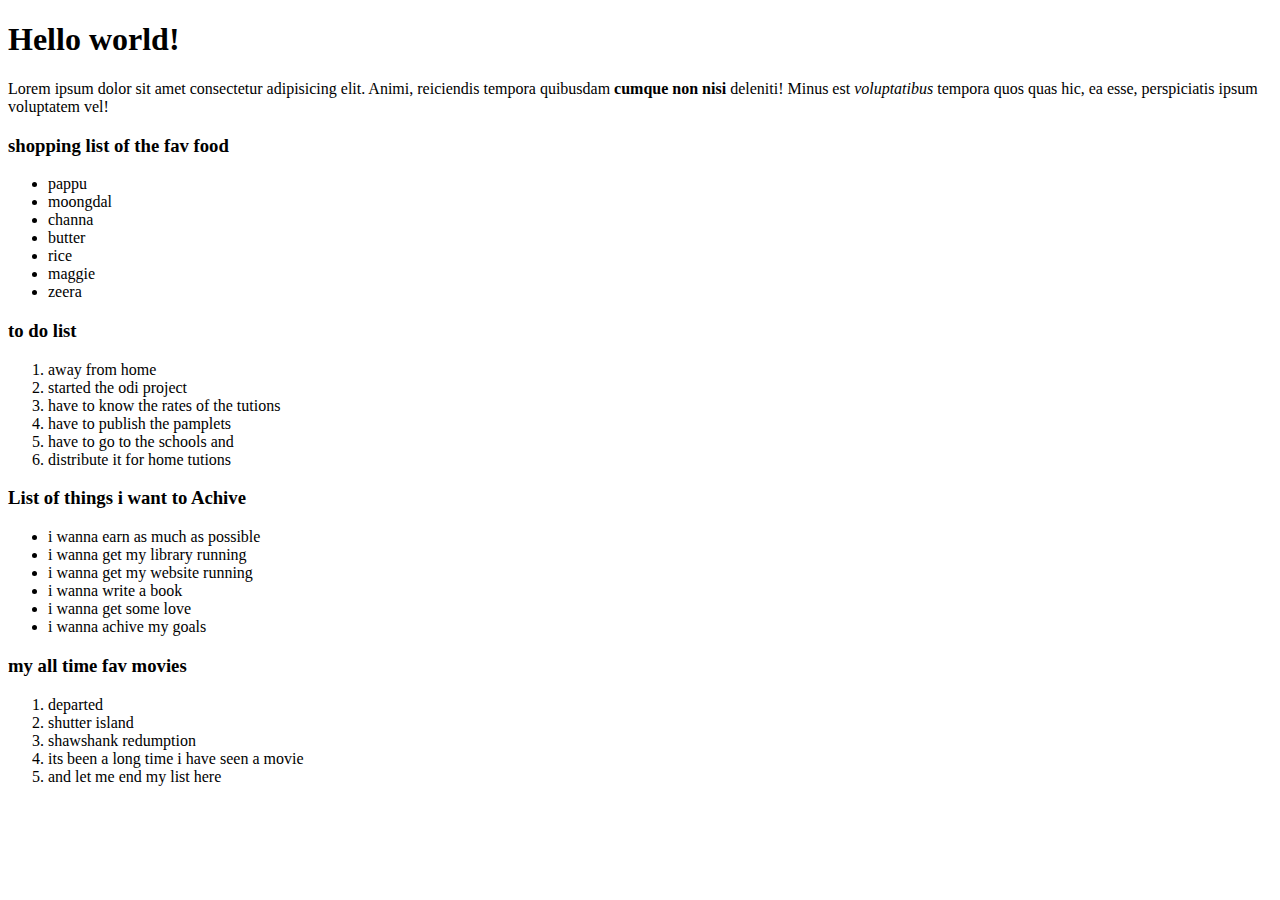
<file: index.html>
<!DOCTYPE html>
<html lang="en">
    
<head>
    <meta charset="UTF">
    <title>My first webpage</title>

</head>

<body>
    <h1>Hello world!</h1>

    <p>Lorem ipsum dolor sit amet consectetur 
        adipisicing elit. Animi, reiciendis tempora
        quibusdam <strong>cumque non nisi</strong>  deleniti!
        Minus est <em>voluptatibus</em> tempora quos quas hic, ea 
        esse, perspiciatis ipsum voluptatem vel!</p>

    <h3>shopping list of the fav food</h3>

    <ul>
        <li>pappu </li>
        <li>moongdal</li>
        <li>channa</li>
        <li>butter</li>
        <li>rice</li>
        <li>maggie</li>
        <li>zeera</li>
    </ul>

<h3>to do list </h3>
    <ol>
        <li>away from home</li>
        <li>started the odi project</li>
        <li>have to know the rates of the tutions</li>
        <li>have to publish the pamplets</li>
        <li>have to go to the schools and </li>
        <li>distribute it for home tutions</li>
    </ol>

    <h3>List of things i want to Achive</h3>
    <ul>
        <li>i wanna earn as much as possible </li>
        <li>i wanna get my library running</li>
        <li>i wanna get my website running</li>
        <li>i wanna write a book</li>
        <li>i wanna get some love</li>
        <li>i wanna achive my goals</li>
    </ul>
<h3>my all time fav movies</h3>
    <ol>
        <li>departed</li>
        <li>shutter island</li>
        <li>shawshank redumption</li>
        <li>its been a long time i have seen a movie</li>
        <li>and let me end my list here</li>
    </ol>




</body>

</html>
</file>
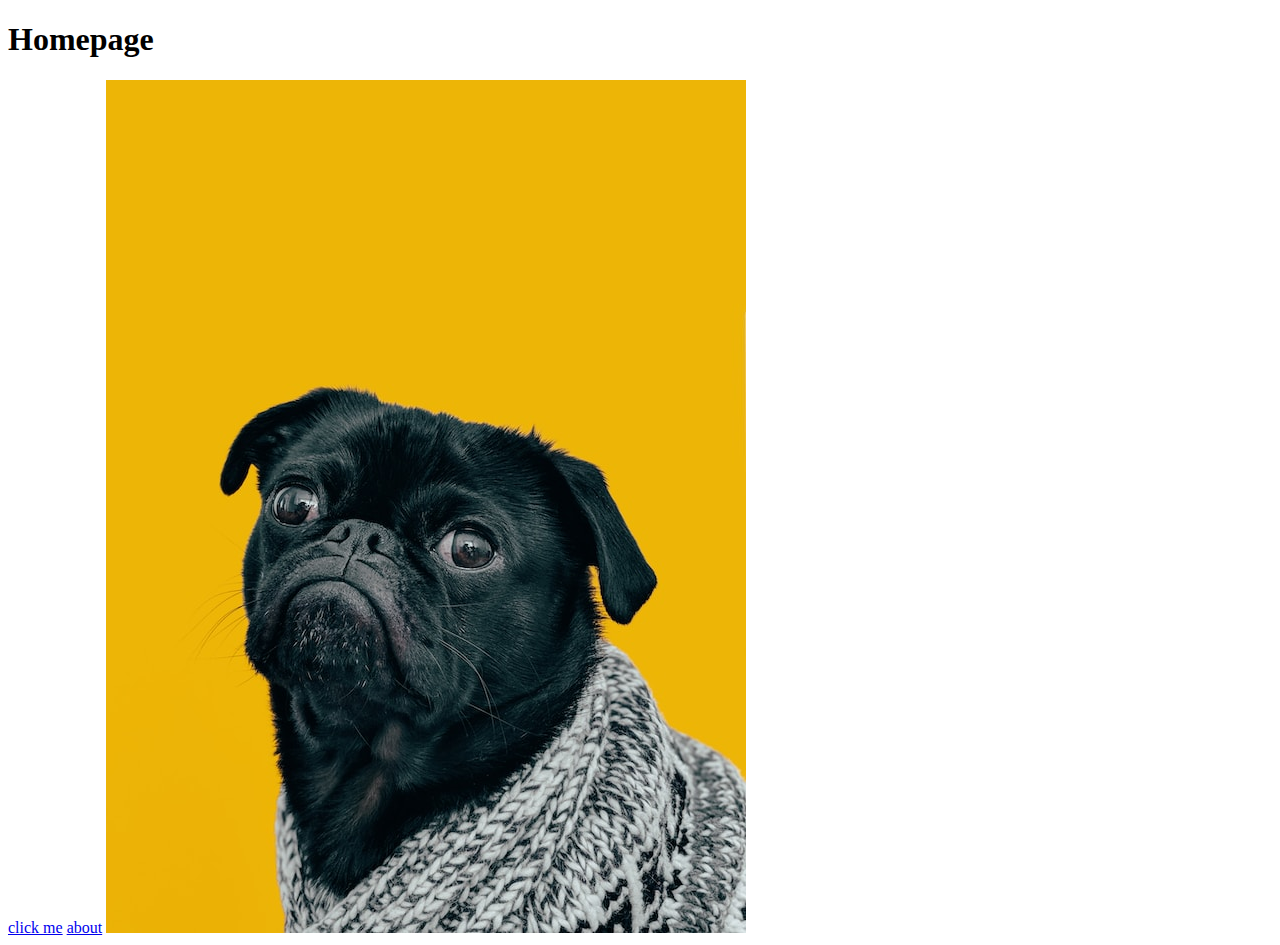
<file: odin-links-and-images/index.html>
<!DOCTYPE html>
<html lang="en">
<head>
    <meta charset="UTF-8">
    <meta name="viewport" content="width=device-width, initial-scale=1.0">
    <title>Document</title>
</head>
<body>
    <h1>Homepage</h1>
    <a href="https://www.theodinproject.com/about" target="_blank" rel="nooppener noreferrer">click me</a>
    <a href="./pages/about.html" target="_blank" rel="nooppener noreferrer">about</a>
    <img src="./images/dog.jpg" alt="">
    
</body>
</html>
</file>
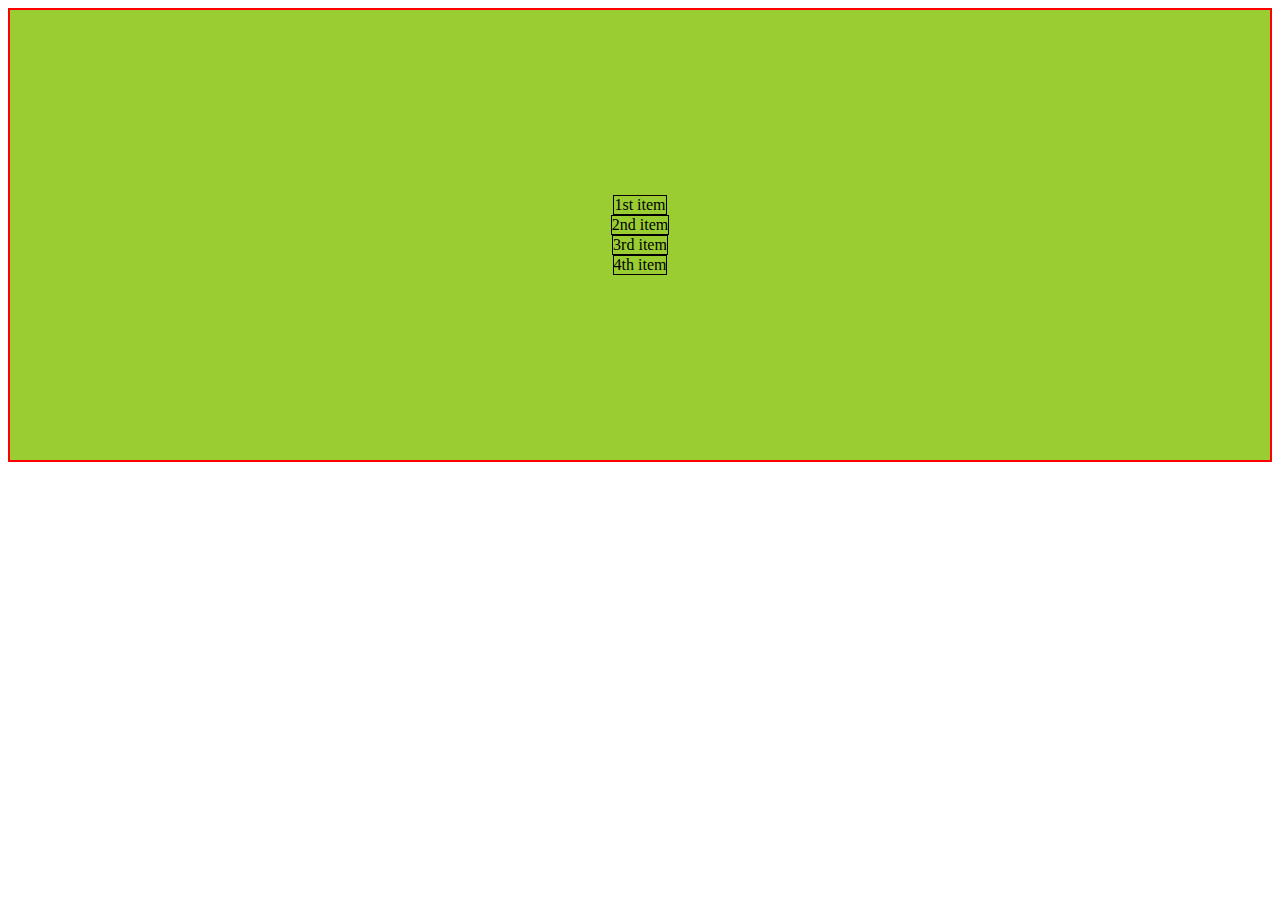
<file: cssExp/flexExp/01expl/index.html>
<!DOCTYPE html>
<html lang="en">
<head>
    <meta charset="UTF-8">
    <meta name="viewport" content="width=device-width, initial-scale=1.0">
    <title>01flexExp</title>
    <link rel="stylesheet" href="stylesheet.css">
</head>
<body>
<!-- prac1 with the flex container -->
<div class="flexContainer">
    <div class="one">1st item </div>
    <div class="two">2nd item</div>
    <div class="three">3rd item</div>
    <div class="four">4th item</div>
</div>

    
</body>
</html>
</file>
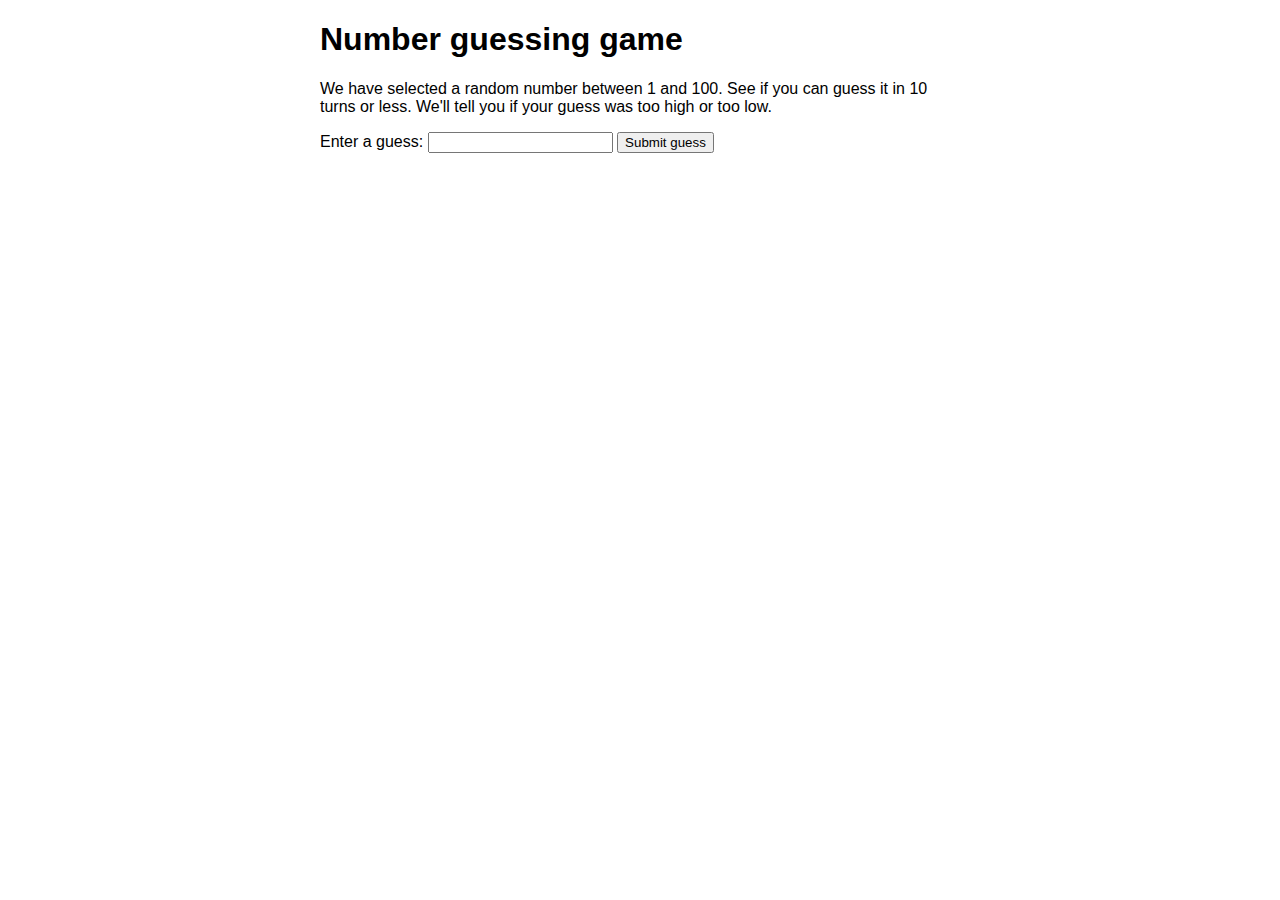
<file: number-game-errors.html>
<!DOCTYPE html>
<html lang="en-us">
  <head>
    <meta charset="utf-8">

    <title>Number guessing game</title>

    <style>
      html {
        font-family: sans-serif;
      }
      body {
        width: 50%;
        max-width: 800px;
        min-width: 480px;
        margin: 0 auto;
      }
      .lastResult {
        color: white;
        padding: 3px;
      }
    </style>
  </head>

  <body>
      <h1>Number guessing game</h1>

      <p>We have selected a random number between 1 and 100. See if you can guess it in 10 turns or less. We'll tell you if your guess was too high or too low.</p>

<div class="form">
  <label for="guessField">Enter a guess: </label>
  <input type="text" id="guessField" class="guessField">
  <input type="submit" value="Submit guess" class="guessSubmit">
</div>

<div class="resultParas">
  <p class="guesses"></p>
  <p class="lastResult"></p>
  <p class="lowOrHi"></p>
</div>

</body>

<script>
  let randomNumber = Math.floor(Math.random()* 100) + 1;

  const guesses = document.querySelector('.guesses');
  const lastResult = document.querySelector('.lastResult');
  const lowOrHi = document.querySelector('.lowOrHi');
  const guessSubmit = document.querySelector('.guessSubmit');
  const guessField = document.querySelector('.guessField');

  let guessCount = 1;
  let resetButton;

  function checkGuess() {

    const userGuess = Number(guessField.value);
    if(guessCount === 1) {
      guesses.textContent = 'Previous guesses: ';
    }
    guesses.textContent += userGuess + ' ';

    if(userGuess === randomNumber) {
      lastResult.textContent = 'Congratulations! You got it right!';
      lastResult.style.backgroundColor = 'green';
      lowOrHi.textContent = '';
      setGameOver();
    } else if(guessCount === 10) {
      lastResult.textContent = '!!!GAME OVER!!!';
      setGameOver();
    } else {
      lastResult.textContent = 'Wrong!';
      lastResult.style.backgroundColor = 'red';
      if(userGuess < randomNumber) {
        lowOrHi.textContent = 'Last guess was too low!';
      } else if(userGuess > randomNumber) {
        lowOrHi.textContent = 'Last guess was too high!';
      }
    }

    guessCount++;
    guessField.value = '';
    guessField.focus();
  }
  guessSubmit.addEventListener('click', checkGuess);

  function setGameOver() {
	  guessField.disabled = true;
	  guessSubmit.disabled = true;
	  resetButton = document.createElement('button');
	  resetButton.textContent = 'Start new game';
	  document.body.appendChild(resetButton);
	  resetButton.addEventListener('click', resetGame);
  }

  function resetGame() {
	  guessCount = 1; 


    const resetParas = document.querySelectorAll('.resultParas p');
    for (const resetPara of resetParas) {
      resetPara.textContent = '';
    }
	  resetButton.parentNode.removeChild(resetButton);

	  guessField.disabled = false;
	  guessSubmit.disabled = false;
	  guessField.value = '';
	  guessField.focus();

	  lastResult.style.backgroundColor = 'white';

	  randomNumber = Math.floor(Math.random()* 100) + 1;
  }
</script>
</html>
</file>
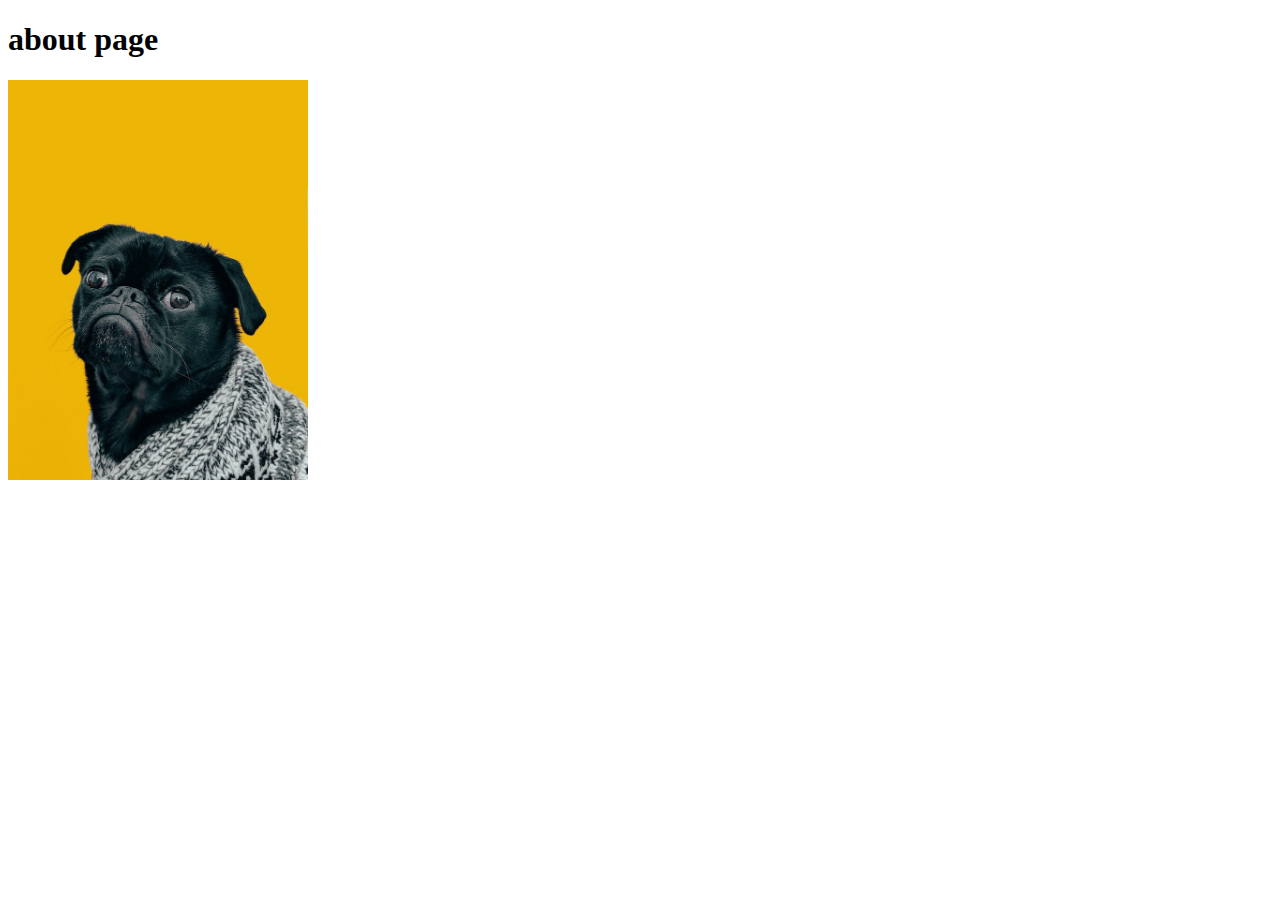
<file: odin-links-and-images/pages/about.html>
<!DOCTYPE html>
<html lang="en">
<head>
    <meta charset="UTF-8">
    <meta name="viewport" content="width=device-width, initial-scale=1.0">
    <title>odin links and images</title>
</head>
<body>
    <h1>about page</h1>
    <img src="../images/dog.jpg" alt="charls picture" height=" 400" width="300">
</body>
</html>
</file>
<file: cssExp/flexExp/01expl/stylesheet.css>
/* .flexContainer{
    display: flex;
    height: 250px;
    width: 400px;
}

.flexContainer div{
    background: yellowgreen;
    border: 2px solid red;

}                   1/ little bit understood but still failed .. 

                    // Found my mistake i wasnt using space to separate the classes 
                    i wasnt able to too the results.

.flexContainer .two{
    flex-shrink: 1;
    height: 50px;
    width: 60px;
}

.flexContainer.one{

    height: 125px;
    width: 250px;
}


.flexContainer.three{
    height: 30px;
    width: 80px;
} */


.flexContainer{
    display: flex;
    flex-direction: column;
    min-height: 50svh;
    /* width: 500px; */
    background: yellowgreen;
    border: 2px solid red;
    /* padding: 100px; */
    justify-content:center;
    align-items: center;
    
}
/* 
.flexContainer div{
    background: yellowgreen;
    border: 2px solid red;              kinda under stood the matter a little bit

}       */


.one, .two, .three, .four {
    border: 1px solid black;
    /* flex: 1; */
    /* justify-content:space-between; */


/*al ways use min-height: 50svh*/
    
}

.flexContainer .one{

    /* height: 125px;
    width: 250px; */
}


.flexContainer .two{
    /* flex-shrink: 1; */
    /* height: 50px;
    width: 60px; */
    /* justify-content: center; */
}


.flexContainer .three{
    /* height: 30px;
    width: 80px; */
}

.flexContainer .four{
    /* height: 10px;
    width: 40px; */
}
</file>
